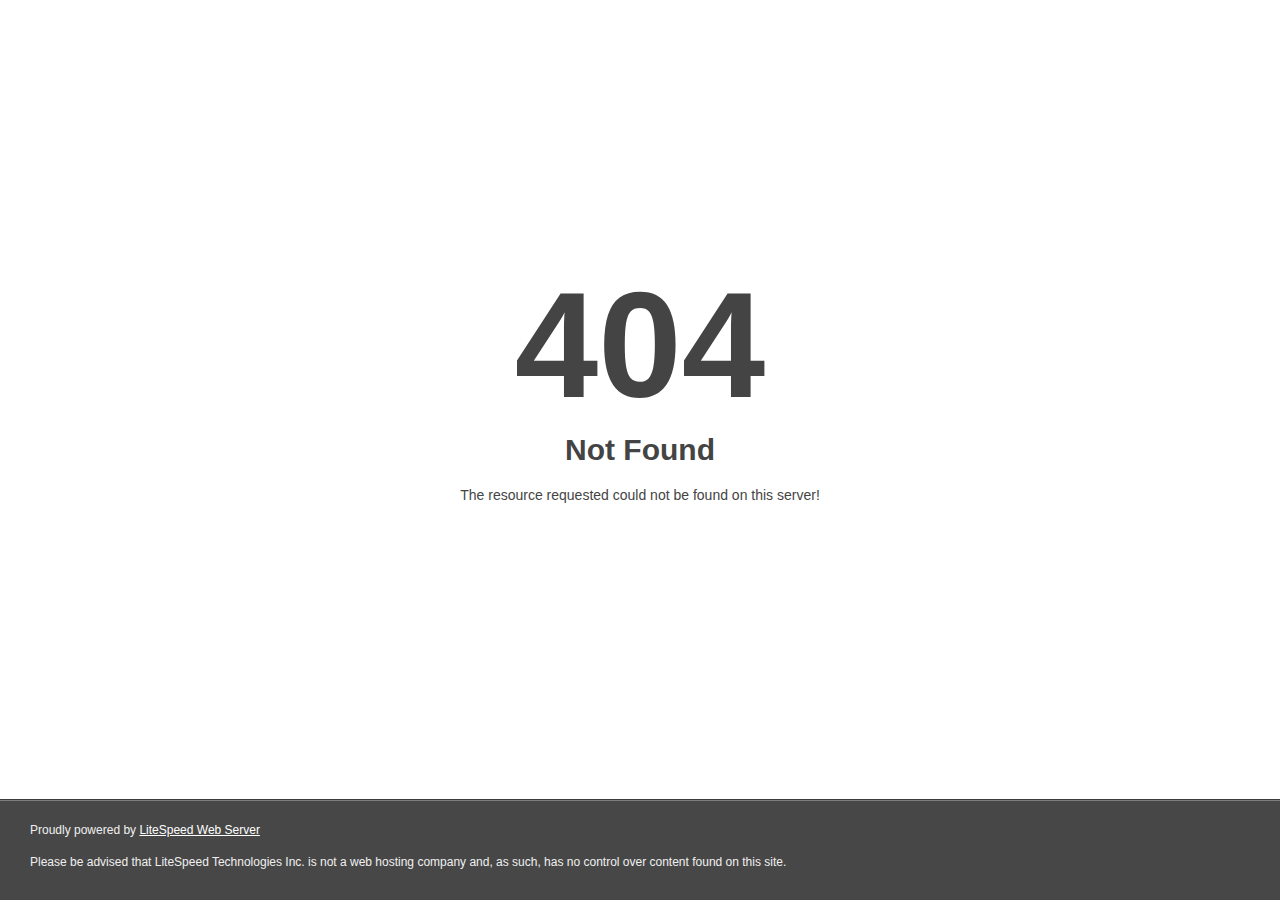
<file: static/css/mCSB_buttons.html>
<!DOCTYPE html>
<html style="height:100%">
<head>
<meta name="viewport" content="width=device-width, initial-scale=1, shrink-to-fit=no" />
<title> 404 Not Found
</title></head>
<body style="color: #444; margin:0;font: normal 14px/20px Arial, Helvetica, sans-serif; height:100%; background-color: #fff;">
<div style="height:auto; min-height:100%; ">     <div style="text-align: center; width:800px; margin-left: -400px; position:absolute; top: 30%; left:50%;">
        <h1 style="margin:0; font-size:150px; line-height:150px; font-weight:bold;">404</h1>
<h2 style="margin-top:20px;font-size: 30px;">Not Found
</h2>
<p>The resource requested could not be found on this server!</p>
</div></div><div style="color:#f0f0f0; font-size:12px;margin:auto;padding:0px 30px 0px 30px;position:relative;clear:both;height:100px;margin-top:-101px;background-color:#474747;border-top: 1px solid rgba(0,0,0,0.15);box-shadow: 0 1px 0 rgba(255, 255, 255, 0.3) inset;">
<br>Proudly powered by  <a style="color:#fff;" href="http://www.litespeedtech.com/error-page">LiteSpeed Web Server</a><p>Please be advised that LiteSpeed Technologies Inc. is not a web hosting company and, as such, has no control over content found on this site.</p></div></body></html>
</file>
